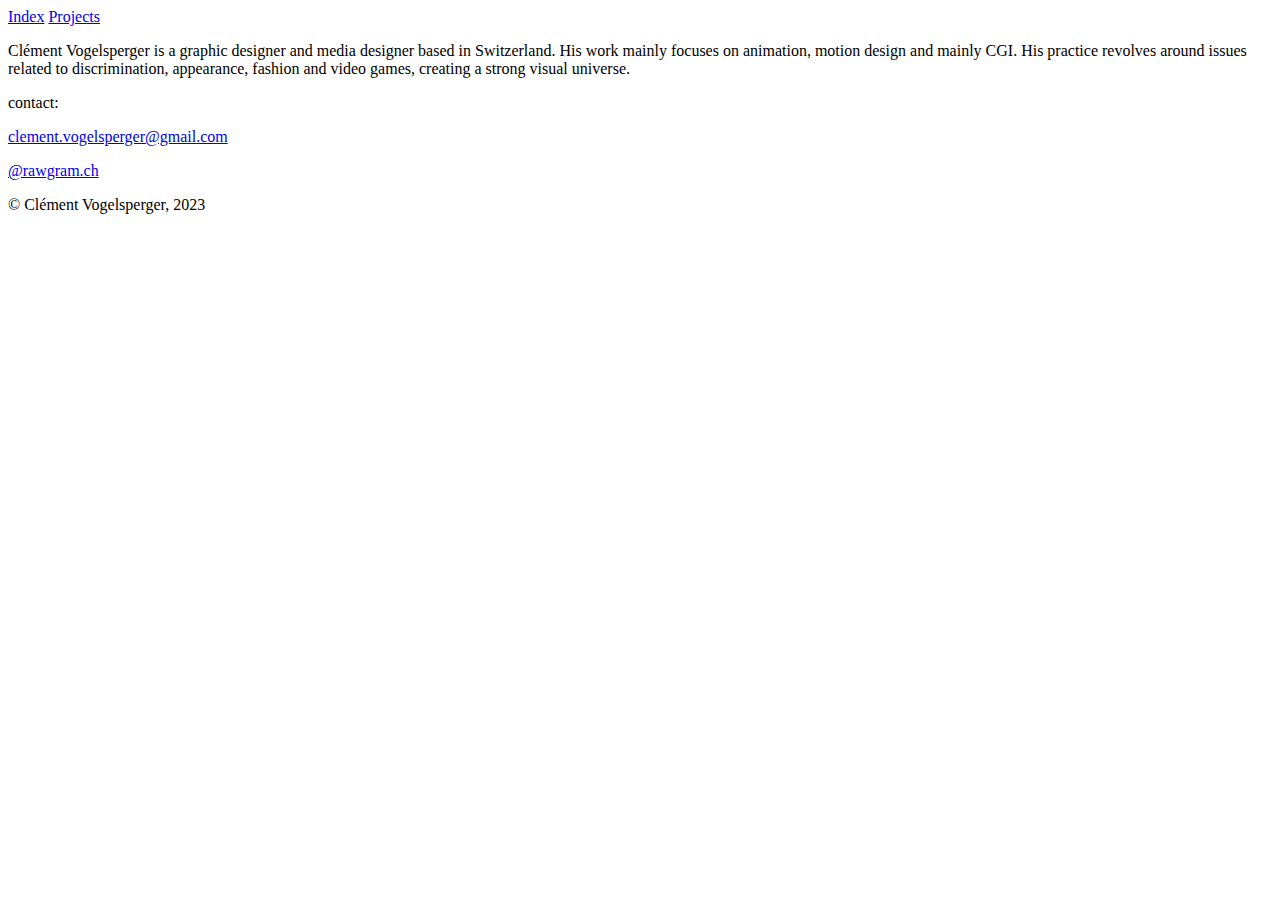
<file: about.html>
<!doctype html>
<html lang="en">
  <head>
    <meta charset="utf-8">
    <meta name="viewport" content="width=device-width, initial-scale=1">
    <title>Bootstrap demo</title>
    <link href="https://cdn.jsdelivr.net/npm/bootstrap@5.3.2/dist/css/bootstrap.min.css" rel="stylesheet" integrity="sha384-T3c6CoIi6uLrA9TneNEoa7RxnatzjcDSCmG1MXxSR1GAsXEV/Dwwykc2MPK8M2HN" crossorigin="anonymous">
  </head>
  <body>
    <nav class="navbar bg-body-tertiary">
        <div class="container-fluid">
          <a class="navbar-brand" href="/portfolio/index.html">Index</a>
          <a class="navbar-brand" href="/portfolio/projects.html">Projects</a>
        </div>
    </nav>
    
    <div class="col-md-12">
        <p>Clément Vogelsperger is a graphic designer and media designer based in Switzerland.
            His work mainly focuses on animation, motion design and mainly CGI.
            His practice revolves around issues related to discrimination, appearance, fashion and video games, creating a strong visual universe.
        </p>
        <p>contact:</br></p>
        <div class="row">
            <div class="col-md-6">
                <p><a href="mailto:clement.vogelsperger@gmail.com">clement.vogelsperger@gmail.com</a></p>
            </div>
            <div class="col-md-6 text-end">
                <p><a href="mailto:clement.vogelsperger@gmail.com">@rawgram.ch</a></p>
            </div>
        </div>
        

        </div>
        
    </div>
    <footer class="d-flex flex-wrap justify-content-between align-items-center py-3 my-4">
        <p class="col-md-4 mb-0 text-muted">© Clément Vogelsperger, 2023</p>
    </footer>
    <script src="https://cdn.jsdelivr.net/npm/bootstrap@5.3.2/dist/js/bootstrap.bundle.min.js" integrity="sha384-C6RzsynM9kWDrMNeT87bh95OGNyZPhcTNXj1NW7RuBCsyN/o0jlpcV8Qyq46cDfL" crossorigin="anonymous"></script>
</html>
</file>
